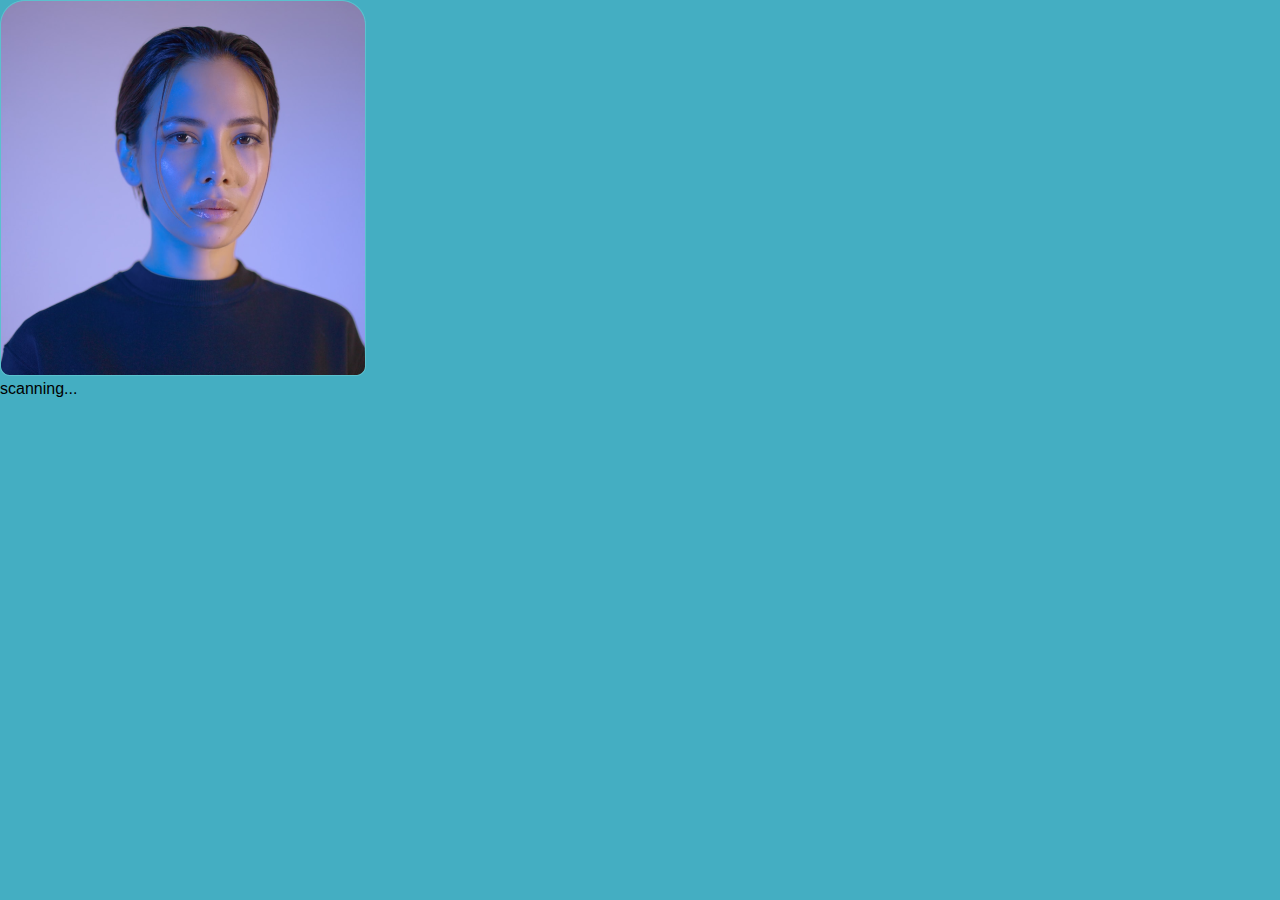
<file: faceScan.html>
<!DOCTYPE html>
<html lang="en">
<head>
    <meta charset="UTF-8">
    <meta name="viewport" content="width=device-width, initial-scale=1.0">
    <title>Bit Face - Face ID</title>
    <link href="https://cdn.jsdelivr.net/npm/bootstrap@5.0.2/dist/css/bootstrap.min.css" rel="stylesheet" integrity="sha384-EVSTQN3/azprG1Anm3QDgpJLIm9Nao0Yz1ztcQTwFspd3yD65VohhpuuCOmLASjC" crossorigin="anonymous">
    <link rel="stylesheet" href="https://cdn.jsdelivr.net/npm/bootstrap-icons@1.10.2/font/bootstrap-icons.css">
    <link rel="stylesheet" href="assets/style.css">
</head>
<body class="_0body">
    <section class="mt-5 px-3">
        <div class="container">
            <div class="row justify-content-center">
                <div class="col-lg-4">
                    <div class="_0pic p-3">
                       <img src="./assets/images/Rectangle 6.png" class="img-fluid" alt="">
                    </div>
                    <div class="progress mt-5">
                        <div class="progress-bar" role="progressbar" style="width: 25%;background-color: #93EFED;" aria-valuenow="25" aria-valuemin="0" aria-valuemax="100"></div>
                      </div>
                      <p class="text-white text-center">scanning...</p>
                </div>
                <!-- <button type="button" class="w-100 _0scan">Scan</button> -->
            </div>
        </div>
    </section>
<script src="https://cdn.jsdelivr.net/npm/bootstrap@5.0.2/dist/js/bootstrap.bundle.min.js" integrity="sha384-MrcW6ZMFYlzcLA8Nl+NtUVF0sA7MsXsP1UyJoMp4YLEuNSfAP+JcXn/tWtIaxVXM" crossorigin="anonymous"></script>
</body>
</html>
</file>
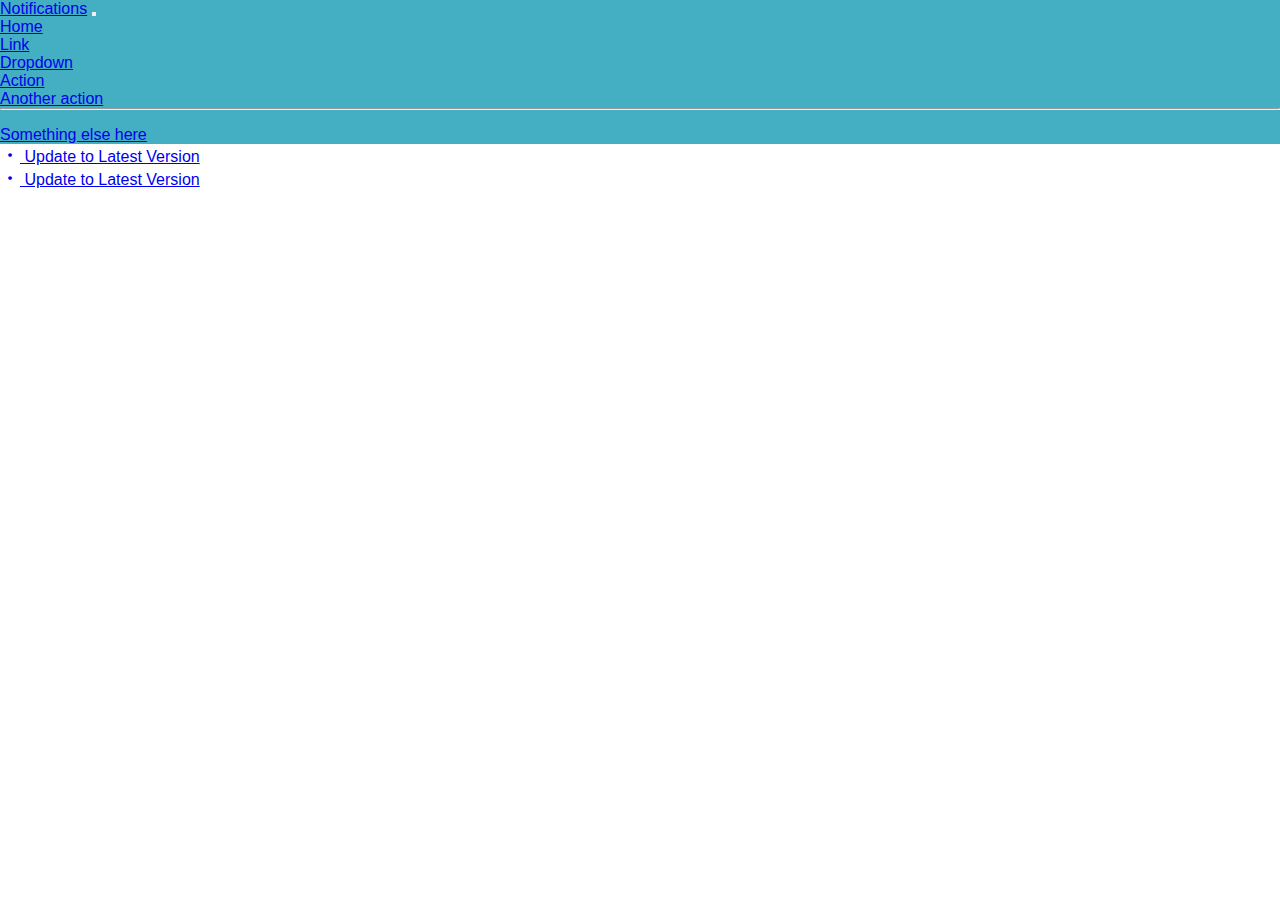
<file: notifications.html>
<!DOCTYPE html>
<html lang="en">
<head>
    <meta charset="UTF-8">
    <meta name="viewport" content="width=device-width, initial-scale=1.0">
    <title>Bit-Face | Notifications</title>
    <link href="https://cdn.jsdelivr.net/npm/bootstrap@5.0.2/dist/css/bootstrap.min.css" rel="stylesheet" integrity="sha384-EVSTQN3/azprG1Anm3QDgpJLIm9Nao0Yz1ztcQTwFspd3yD65VohhpuuCOmLASjC" crossorigin="anonymous">
    <link rel="stylesheet" href="https://cdn.jsdelivr.net/npm/bootstrap-icons@1.10.2/font/bootstrap-icons.css">
    <link rel="stylesheet" href="assets/style.css">
</head>
<body>
    <header>
        <nav class="navbar navbar-expand-lg navbar-light" style="background-color: #44AEC2;">
            <div class="container-fluid">
              <a class="navbar-brand text-white" href="#" class="">Notifications</a>
              <button class="navbar-toggler" type="button" data-bs-toggle="collapse" data-bs-target="#navbarSupportedContent" aria-controls="navbarSupportedContent" aria-expanded="false" aria-label="Toggle navigation">
                <span class="navbar-toggler-icon"></span>
              </button>
              <div class="collapse navbar-collapse" id="navbarSupportedContent">
                <ul class="navbar-nav m-auto mb-2 mb-lg-0">
                  <li class="nav-item">
                    <a class="nav-link text-white" aria-current="page" href="#">Home</a>
                  </li>
                  <li class="nav-item">
                    <a class="nav-link text-white" href="#">Link</a>
                  </li>
                  <li class="nav-item dropdown">
                    <a class="nav-link dropdown-toggle text-white" href="#" id="navbarDropdown" role="button" data-bs-toggle="dropdown" aria-expanded="false">
                      Dropdown
                    </a>
                    <ul class="dropdown-menu" aria-labelledby="navbarDropdown">
                      <li><a class="dropdown-item" href="#">Action</a></li>
                      <li><a class="dropdown-item" href="#">Another action</a></li>
                      <li><hr class="dropdown-divider"></li>
                      <li><a class="dropdown-item" href="#">Something else here</a></li>
                    </ul>
                  </li>
                </ul>

              </div>
            </div>
          </nav>
    </header>

    <section class="my-3">
        <div class="container">
            <div class="row justify-content-center">
                <div class="col-lg-8">
                    <a href="#"><p class="_0op text-center py-3 mt-4"> <span><i class="bi bi-dot" style="font-size: 20px;"></i></span> Update to Latest Version </p></a>
                    <a href="#"><p class="_0op text-center py-3 mt-4"> <span><i class="bi bi-dot" style="font-size: 20px;"></i></span> Update to Latest Version </p></a>
                </div>
            </div>
        </div>
    </section>

    

<script src="https://cdn.jsdelivr.net/npm/bootstrap@5.0.2/dist/js/bootstrap.bundle.min.js" integrity="sha384-MrcW6ZMFYlzcLA8Nl+NtUVF0sA7MsXsP1UyJoMp4YLEuNSfAP+JcXn/tWtIaxVXM" crossorigin="anonymous"></script>
</body>
</html>
</file>
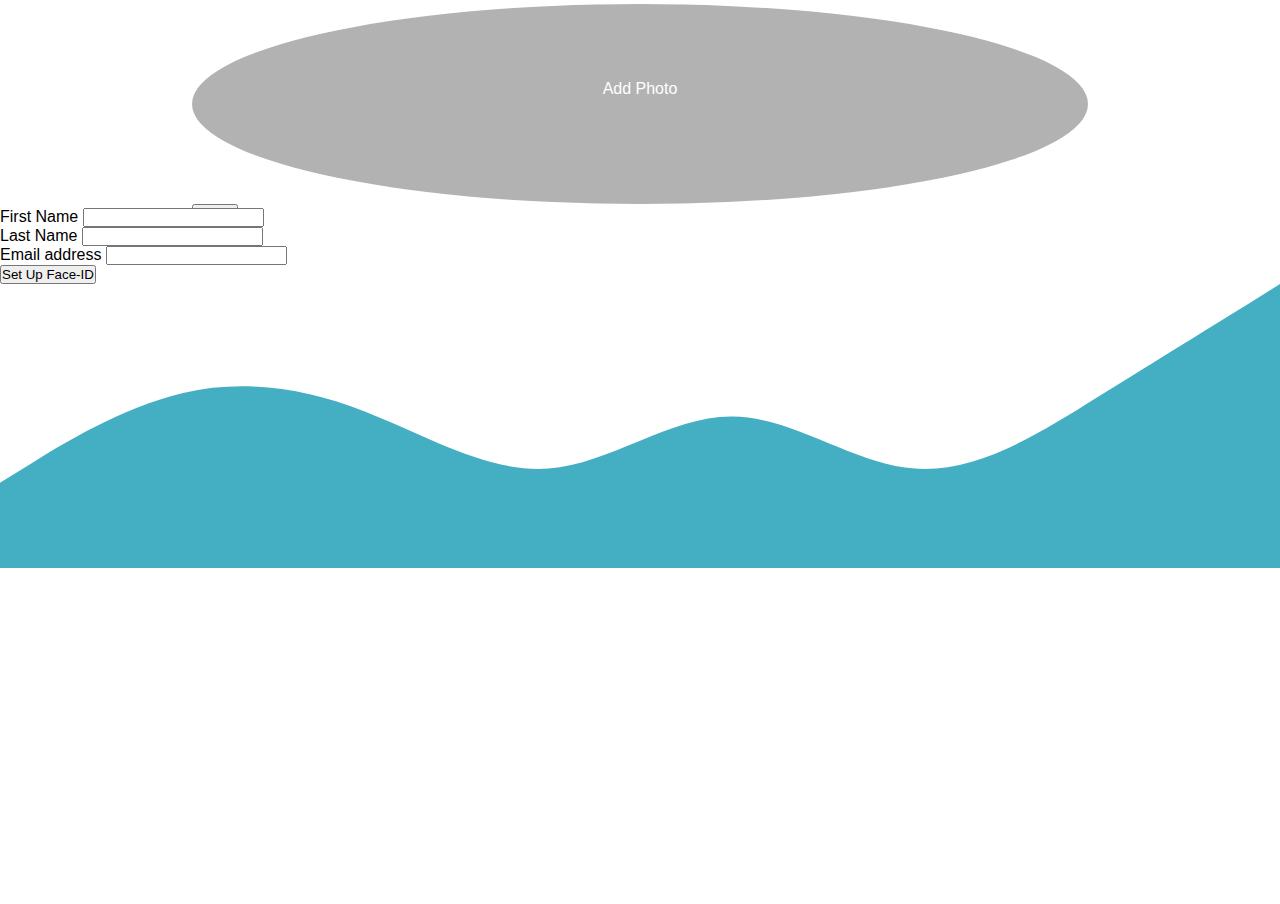
<file: userdeets.html>
<!DOCTYPE html>
<html lang="en">
<head>
    <meta charset="UTF-8">
    <meta name="viewport" content="width=device-width, initial-scale=1.0">
    <title> Bit Face | User Deets</title>
    <link href="https://cdn.jsdelivr.net/npm/bootstrap@5.0.2/dist/css/bootstrap.min.css" rel="stylesheet" integrity="sha384-EVSTQN3/azprG1Anm3QDgpJLIm9Nao0Yz1ztcQTwFspd3yD65VohhpuuCOmLASjC" crossorigin="anonymous">
    <link rel="stylesheet" href="https://cdn.jsdelivr.net/npm/bootstrap-icons@1.10.2/font/bootstrap-icons.css">
    <link rel="stylesheet" href="assets/style.css">
    <style>
._0uplo{
  /* position: absolute; */
  top: 0%;
  left: 50%;
  margin-top: -100px;
  margin-left: -250px;
  width: 70%;
  height: 200px;
  border: 4px solid #fff;
  margin: auto;
  background-color: rgba(128, 128, 128, 0.607);
  border-radius: 50%;
}
._0uplo p{
  width: 100%;
  height: 100%;
  text-align: center;
  line-height: 170px;
  color: #ffffff;
  font-family: Arial;
}
._0uplo input{
  position: absolute;
  /* width: 100%; */
  height: 100%;
  outline: none;
  opacity: 0;
}
/* ._0uplo button{
  margin: 0;
  color: #fff;
  background: #16a085;
  border: none;
  width: 100%;
  height: 35px;
  margin-top: -20px;
  margin-left: -4px;
  border-radius: 4px;
  border-bottom: 4px solid #117A60;
  transition: all .2s ease;
  outline: none;
}
._0uplo button:hover{
  background: #149174;
	color: #0C5645;
}
._0uplo button:active{
  border:0;
} */

    </style>
</head>
<body>
    <section>
        <div class="container">
            <div class="row justify-content-center">
                <div class="col-lg-5">
                    <!-- add photo section -->
                    <form action="upload.php" method="POST" class="_0uplo">
                        <input type="file" multiple>
                        <p class="text-dark">Add Photo</p>
                        <button type="submit" class="_0scan w-100">Upload</button>
                      </form>

                      <div class="mt-5">
                        <form>
                            <div class="mb-3 mt-5">
                                <label for="exampleInputEmail1" class="form-label mt-5">First Name</label>
                                <input type="email" class="form-control rounded-pill" id="exampleInputEmail1" aria-describedby="emailHelp">
                              </div>
                              <div class="mb-3">
                                <label for="exampleInputEmail1" class="form-label">Last Name</label>
                                <input type="email" class="form-control rounded-pill" id="exampleInputEmail1" aria-describedby="emailHelp">
                              </div>
                            <div class="mb-3">
                              <label for="exampleInputEmail1" class="form-label">Email address</label>
                              <input type="email" class="form-control rounded-pill" id="exampleInputEmail1" aria-describedby="emailHelp">
                            </div>
                            <button type="submit" class="btn btn-primary w-100 _0scan">Set Up Face-ID</button>
                          </form>
                        </div>

                     
                </div>
            </div>
        </div>
    </section>
    <footer class="mt-5 px-0">
      <img src="./assets/images/foot.svg" alt="">
    </footer>

    




<script src="https://cdn.jsdelivr.net/npm/bootstrap@5.0.2/dist/js/bootstrap.bundle.min.js" integrity="sha384-MrcW6ZMFYlzcLA8Nl+NtUVF0sA7MsXsP1UyJoMp4YLEuNSfAP+JcXn/tWtIaxVXM" crossorigin="anonymous"></script>
</body>
</html>
</file>
<file: assets/style.css>
*{
    padding: 0;
    margin: 0;
    font-family:'Segoe UI', Tahoma, Geneva, Verdana, sans-serif
}
.full{width:100%;height: 100%;}
.center{display:flex;align-items: center;justify-content: center;}
._0body{
    background-color: #44AEC2;
}
._0section {
    width: 100%;
    height: 100%;
    position: fixed;
    top: 0px;left: 0px;
}
._0progress {
    width: calc(100% - 60px);max-width: 250px;
    min-height: 20px;font-size: 15px;
    border-radius: 5px;border:2px solid  rgba(255, 255, 255,.6);
    display: flex;overflow: hidden;color: #fff;
}
._0progress ._0{
    width: 100%; 
}
._0progress ._0 div{
    width:0px;background: rgba(255, 255, 255,.6);height: 100%;
    transition: all 300ms;
}
._0progress ._1{
    width: 100%;height: 100%;
    margin-left: -100%;display: flex;align-items: center;
    padding: 5px 0px;justify-content: center;
}
</file>
